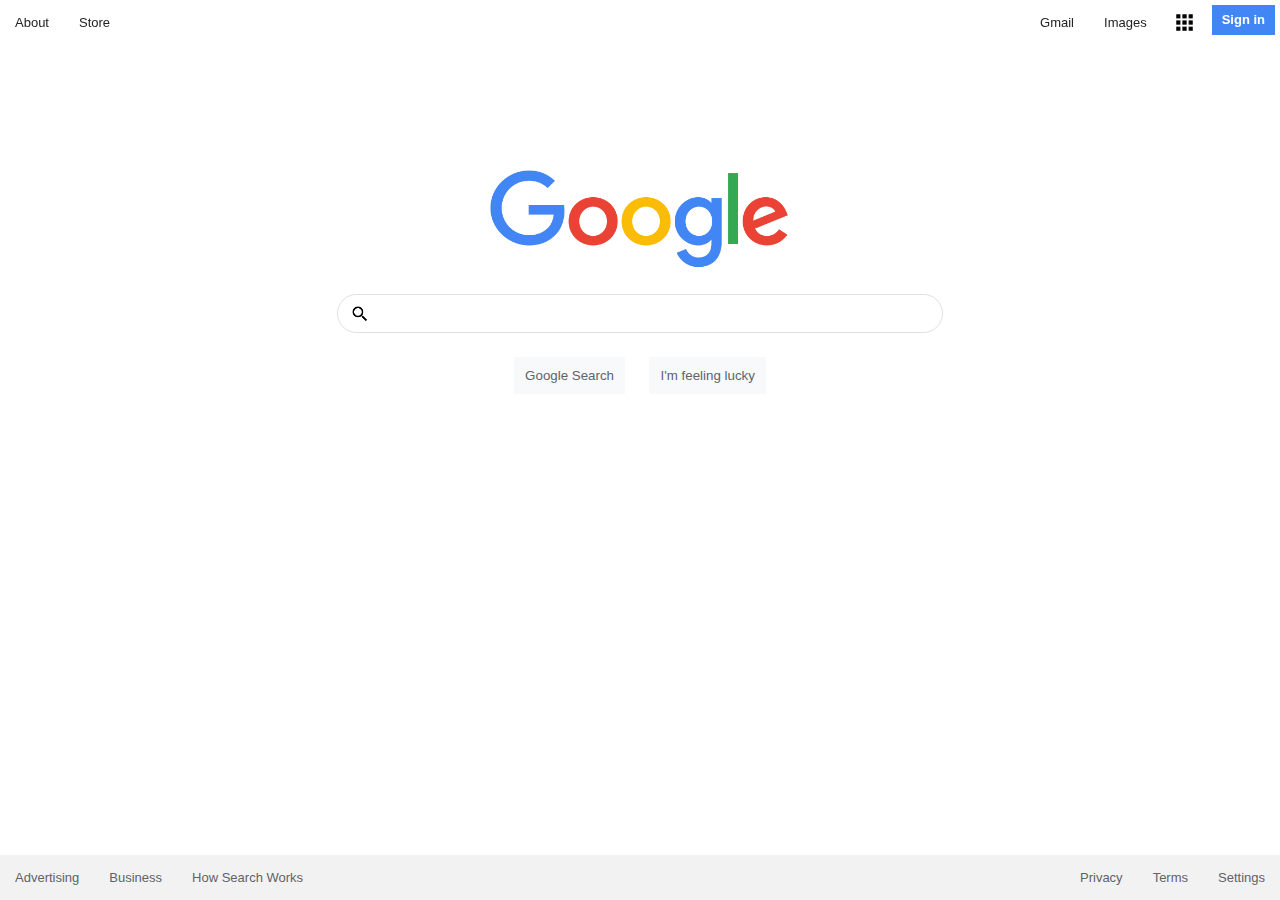
<file: index.html>
<!DOCTYPE html>
<html>
<head>
  <meta charset="UTF-8">
  <title>Google</title>
  <link rel="stylesheet" href="style.css" type="text/css">
</head>
<body>
  <div id="logo-container">
    <img src = "images/Google.png" id="google-logo">
  </div>
  <div id="search-container">
    <form>
      <input = "text" id="search-box">
    </form>
    <img src ="images/Magnify.png" id="magnify">
  </div>
  <div id="button-container">
    <button type="button" class="buttons"><a href="dead.asp" class="button-text">Google Search</a></button>
    <button type="button" class="buttons"> <a href="dead.asp" class="button-text">I'm feeling lucky</a></button>  
  </div>
  <div id="top-navbar-container">
    <ul>
      <li class="left-navbar"><a href="default.asp" class="navbar">About</a></li>
      <li class="left-navbar"><a href="news.asp" class="navbar">Store</a></li>
      <li class="right-navbar"><a href="about.asp" class="navbar" id="sign-in-button">Sign in</a></li>
      <li class="right-navbar"><img src = "images/Cube.png" class="navbar" id="google-apps-icon">
      <li class="right-navbar"><a href="contact.asp" class="navbar">Images</a></li>
      <li class="right-navbar"><a href="about.asp" class="navbar">Gmail</a></li>
    </ul> 
  </div>
  <div id="bottom-navbar-container">
    <ul>
      <li class="left-navbar"><a href="default.asp" class="navbar navbar-color">Advertising</a></li>
      <li class="left-navbar"><a href="news.asp" class="navbar navbar-color">Business</a></li>
      <li class="left-navbar"><a href="contact.asp" class="navbar navbar-color">How Search Works</a></li>
      <li class="right-navbar"><a href="about.asp" class="navbar navbar-color">Settings</a></li>
      <li class="right-navbar"><a href="about.asp" class="navbar navbar-color">Terms</a></li>
      <li class="right-navbar"><a href="about.asp" class="navbar navbar-color">Privacy</a></li>
    </ul> 
  <div>
  </body>
</html>
</file>
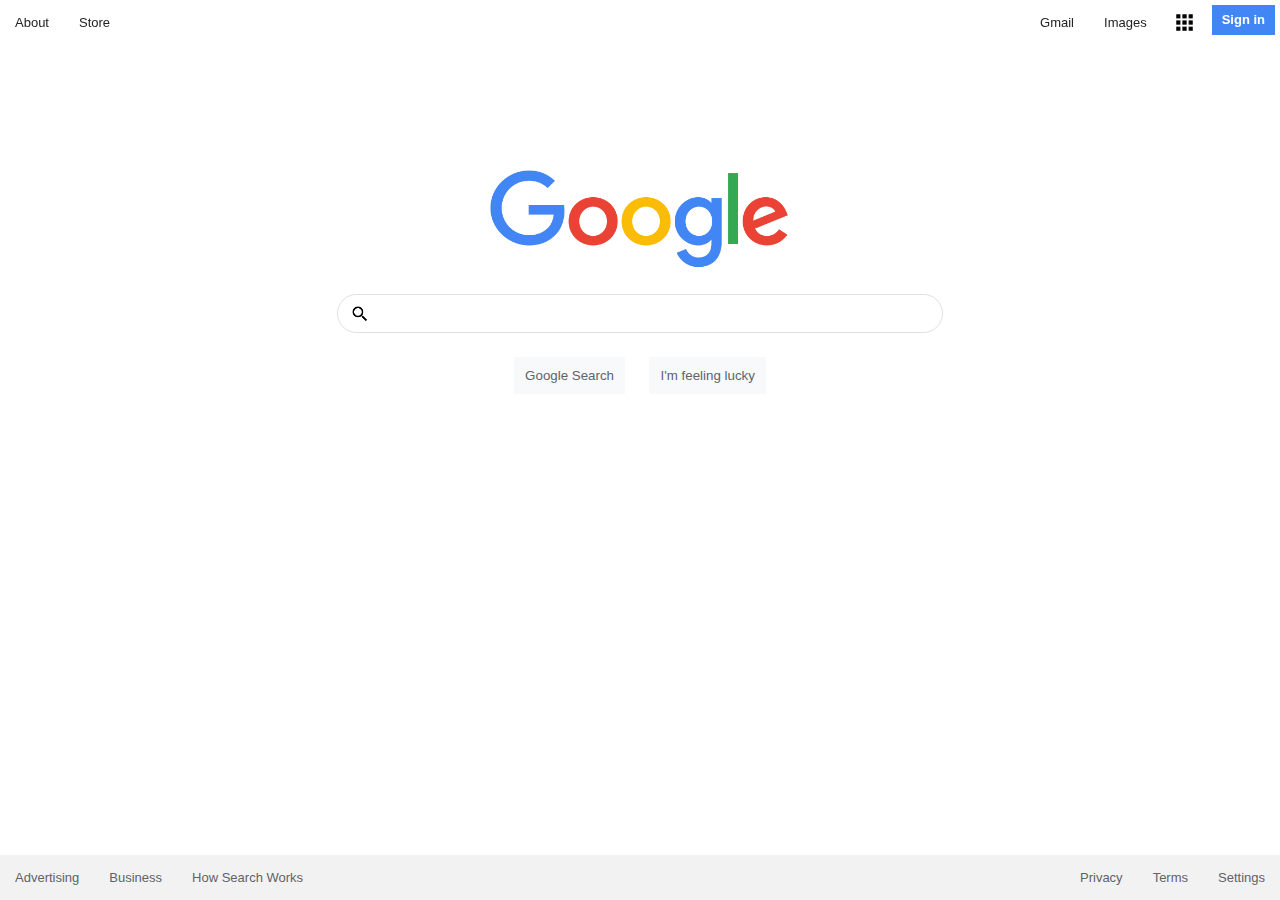
<file: Google.html>
<!DOCTYPE html>
<html>
<head>
  <meta charset="UTF-8">
  <title>Google</title>
  <link rel="stylesheet" href="Google.css" type="text/css">
</head>
<body>
  <div id="logo-container">
    <img src = "images/Google.png" id="google-logo">
  </div>
  <div id="search-container">
    <form>
      <input = "text" id="search-box">
    </form>
    <img src ="images/Magnify.png" id="magnify">
  </div>
  <div id="button-container">
    <button type="button" class="buttons"><a href="dead.asp" class="button-text">Google Search</a></button>
    <button type="button" class="buttons"> <a href="dead.asp" class="button-text">I'm feeling lucky</a></button>  
  </div>
  <div id="top-navbar-container">
    <ul>
      <li class="left-navbar"><a href="default.asp" class="navbar">About</a></li>
      <li class="left-navbar"><a href="news.asp" class="navbar">Store</a></li>
      <li class="right-navbar"><a href="about.asp" class="navbar" id="sign-in-button">Sign in</a></li>
      <li class="right-navbar"><img src = "images/Cube.png" class="navbar" id="google-apps-icon">
      <li class="right-navbar"><a href="contact.asp" class="navbar">Images</a></li>
      <li class="right-navbar"><a href="about.asp" class="navbar">Gmail</a></li>
    </ul> 
  </div>
  <div id="bottom-navbar-container">
    <ul>
      <li class="left-navbar"><a href="default.asp" class="navbar navbar-color">Advertising</a></li>
      <li class="left-navbar"><a href="news.asp" class="navbar navbar-color">Business</a></li>
      <li class="left-navbar"><a href="contact.asp" class="navbar navbar-color">How Search Works</a></li>
      <li class="right-navbar"><a href="about.asp" class="navbar navbar-color">Settings</a></li>
      <li class="right-navbar"><a href="about.asp" class="navbar navbar-color">Terms</a></li>
      <li class="right-navbar"><a href="about.asp" class="navbar navbar-color">Privacy</a></li>
    </ul> 
  <div>
  </body>
</html>
</file>
<file: style.css>
html, body {
  width: 100%;
  margin: 0;
  -moz-appearance: none;
}

body {
  font-family: arial,sans-serif;
}

ul {
  list-style-type: none;
  margin: 0;
  padding: 0;
  overflow: hidden;
}

a:hover{
  text-decoration: underline;
}

#logo-container {
  position: relative;
  text-align: center;
  top: 170px;
}
  
#google-logo {
  width: 300px;
  height: 100px;
}

#search-container {
  position: relative;
  text-align: center;
  top: 190px;
}

#search-box {
  width: 600px;
  height: 35px;

  border: 1px solid #dfe1e5;    
  border-radius: 20px;
}

#top-navbar-container {
  top: 0;
  position: fixed;
  width: 100%;
}

#bottom-navbar-container {
  bottom: 0; 
  position: fixed;
  width: 100%;
  background: #f2f2f2;
}

.left-navbar {
  float: left;
  padding: 5px;  
}

.right-navbar {
  float: right;
  padding: 5px;
}

.navbar {
  display: block;
  padding: 10px;

  font-size: 13px;
  color: #222;
  text-decoration: none;
}

.navbar-color {
  color: #5f6368;
}

.navbar:hover{
  text-decoration: underline;
}

#button-container {
  position: relative;
  text-align: center;
  margin: 180px;
}

.buttons {
  display: inline-block;
  padding: 10px;
  margin: 10px;
  background-color: #f8f9fa;
  border: 1px solid #f8f9fa;
}

#google-apps-icon{
  height: 25px;
  margin: -5px;
}

.button-text {
  text-decoration: none;
  color: #5f6368;
}

#magnify {
  height: 20px;
  width: 20px;
  position: relative;
  right: 280px;
  top: -29px;
  color: #9AA0A6;
}

#sign-in-button {
  display: inline-block;
  background-color: #4285f4;
  color: white;
  font-weight: bold;
  line-height: 10px;
}
</file>
<file: Google.css>
html, body {
  width: 100%;
  margin: 0;
  -moz-appearance: none;
}

body {
  font-family: arial,sans-serif;
}

ul {
  list-style-type: none;
  margin: 0;
  padding: 0;
  overflow: hidden;
}

a:hover{
  text-decoration: underline;
}

#logo-container {
  position: relative;
  text-align: center;
  top: 170px;
}
  
#google-logo {
  width: 300px;
  height: 100px;
}

#search-container {
  position: relative;
  text-align: center;
  top: 190px;
}

#search-box {
  width: 600px;
  height: 35px;

  border: 1px solid #dfe1e5;    
  border-radius: 20px;
}

#top-navbar-container {
  top: 0;
  position: fixed;
  width: 100%;
}

#bottom-navbar-container {
  bottom: 0; 
  position: fixed;
  width: 100%;
  background: #f2f2f2;
}

.left-navbar {
  float: left;
  padding: 5px;  
}

.right-navbar {
  float: right;
  padding: 5px;
}

.navbar {
  display: block;
  padding: 10px;

  font-size: 13px;
  color: #222;
  text-decoration: none;
}

.navbar-color {
  color: #5f6368;
}

.navbar:hover{
  text-decoration: underline;
}

#button-container {
  position: relative;
  text-align: center;
  margin: 180px;
}

.buttons {
  display: inline-block;
  padding: 10px;
  margin: 10px;
  background-color: #f8f9fa;
  border: 1px solid #f8f9fa;
}

#google-apps-icon{
  height: 25px;
  margin: -5px;
}

.button-text {
  text-decoration: none;
  color: #5f6368;
}

#magnify {
  height: 20px;
  width: 20px;
  position: relative;
  right: 280px;
  top: -29px;
  color: #9AA0A6;
}

#sign-in-button {
  display: inline-block;
  background-color: #4285f4;
  color: white;
  font-weight: bold;
  line-height: 10px;
}
</file>
